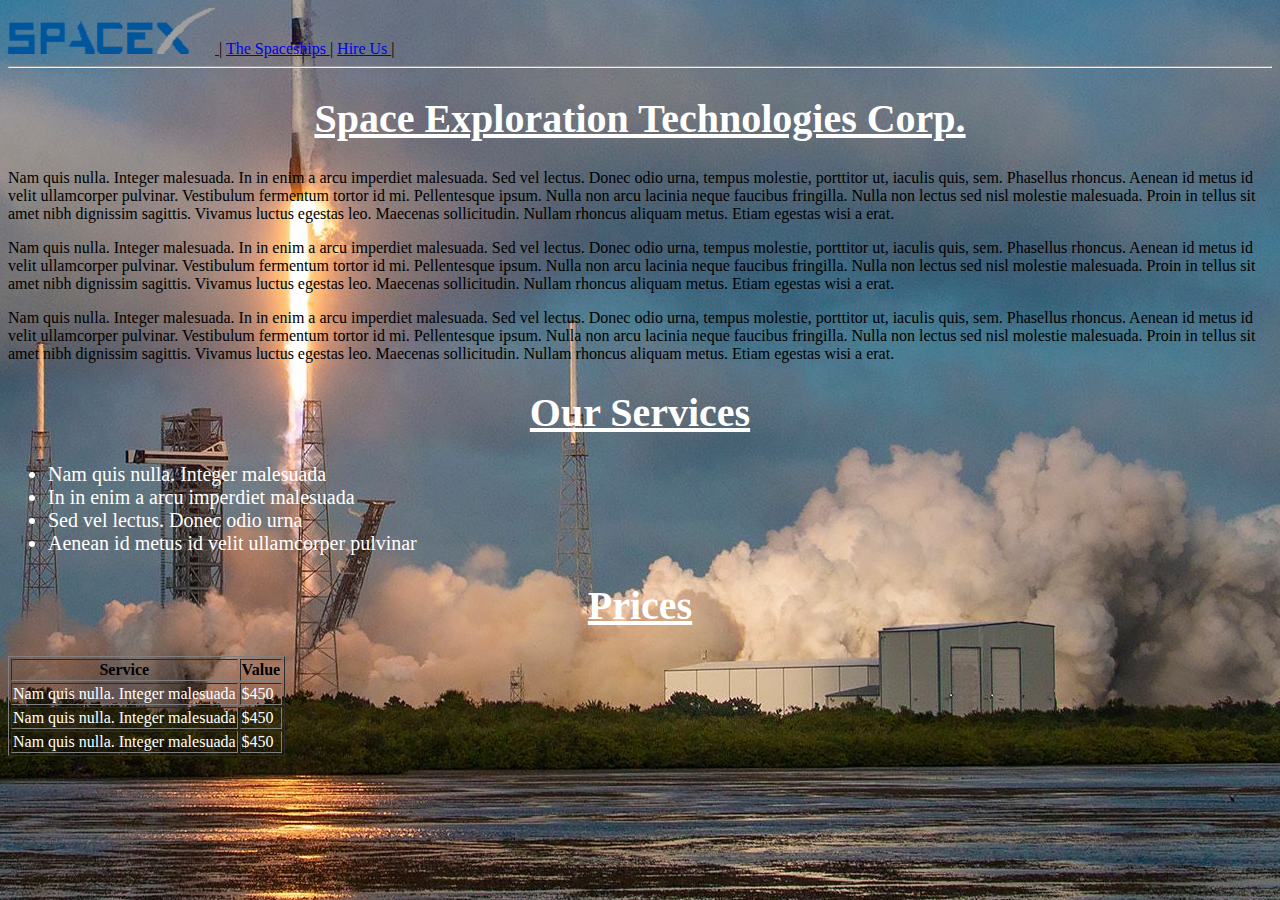
<file: index.html>
<!DOCTYPE html>
<html lang="pt-br">
    <head>
        <link rel="stylesheet" href="style.css">
        <meta charset="UTF-8">
        <meta name="viewport" content="width=device-width, initial-scale=1.0">
        <title>SpaceX Branch develop</title>
    </head>
    <body>
        <header>
            <nav>
                <a href="index.html">
                <img src="logo.png" alt="">
                </a>  |
        
                <a href="thespaceships.html">
                  The Spaceships
                </a>  |
        
                <a href="hire_us.html">
                  Hire Us
                </a>  |
        
            </nav>
        <hr>
        <header>
            <section>
                <section>

                </section>
                    <h1>Space Exploration Technologies Corp.</h1>
                    <p>Nam quis nulla. Integer malesuada. In in enim a arcu imperdiet malesuada. Sed vel lectus. Donec odio urna, tempus molestie, porttitor ut, iaculis quis, sem. Phasellus rhoncus. Aenean id metus id velit ullamcorper pulvinar. Vestibulum fermentum tortor id mi. Pellentesque ipsum. Nulla non arcu lacinia neque faucibus fringilla. Nulla non lectus sed nisl molestie malesuada. Proin in tellus sit amet nibh dignissim sagittis. Vivamus luctus egestas leo. Maecenas sollicitudin. Nullam rhoncus aliquam metus. Etiam egestas wisi a erat.</p>
                    <p>Nam quis nulla. Integer malesuada. In in enim a arcu imperdiet malesuada. Sed vel lectus. Donec odio urna, tempus molestie, porttitor ut, iaculis quis, sem. Phasellus rhoncus. Aenean id metus id velit ullamcorper pulvinar. Vestibulum fermentum tortor id mi. Pellentesque ipsum. Nulla non arcu lacinia neque faucibus fringilla. Nulla non lectus sed nisl molestie malesuada. Proin in tellus sit amet nibh dignissim sagittis. Vivamus luctus egestas leo. Maecenas sollicitudin. Nullam rhoncus aliquam metus. Etiam egestas wisi a erat.</p>
                    <p>Nam quis nulla. Integer malesuada. In in enim a arcu imperdiet malesuada. Sed vel lectus. Donec odio urna, tempus molestie, porttitor ut, iaculis quis, sem. Phasellus rhoncus. Aenean id metus id velit ullamcorper pulvinar. Vestibulum fermentum tortor id mi. Pellentesque ipsum. Nulla non arcu lacinia neque faucibus fringilla. Nulla non lectus sed nisl molestie malesuada. Proin in tellus sit amet nibh dignissim sagittis. Vivamus luctus egestas leo. Maecenas sollicitudin. Nullam rhoncus aliquam metus. Etiam egestas wisi a erat.</p>
                </section>

                <section>
                    <h1>Our Services</h1>
                    <ul>
                        <li>Nam quis nulla. Integer malesuada</li>
                        <li>In in enim a arcu imperdiet malesuada</li>
                        <li>Sed vel lectus. Donec odio urna</li>
                        <li>Aenean id metus id velit ullamcorper pulvinar</li>
                </ul>
                </section>

                <section>
                    <h1>Prices</h1>
                    <table border="1">
                        <thead>
                            <tr>
                                <th>Service</th>
                                <th>Value</th>
                            </tr>
                        </thead>
                        <tbody>
                            <style>
                                
                            </style>
                            <tr>
                                <td>Nam quis nulla. Integer malesuada </td>
                                <td>$450</td> 
                            </tr>

                            <tr>
                                <td>Nam quis nulla. Integer malesuada </td>
                                <td>$450</td>
                            </tr>

                            <tr>
                                <td>Nam quis nulla. Integer malesuada </td>
                                <td>$450</td>  
                            </tr>
                                
                        </tbody>
                    </table>
                </section>
            </section>
        </header>
    </body>
</html>
</file>
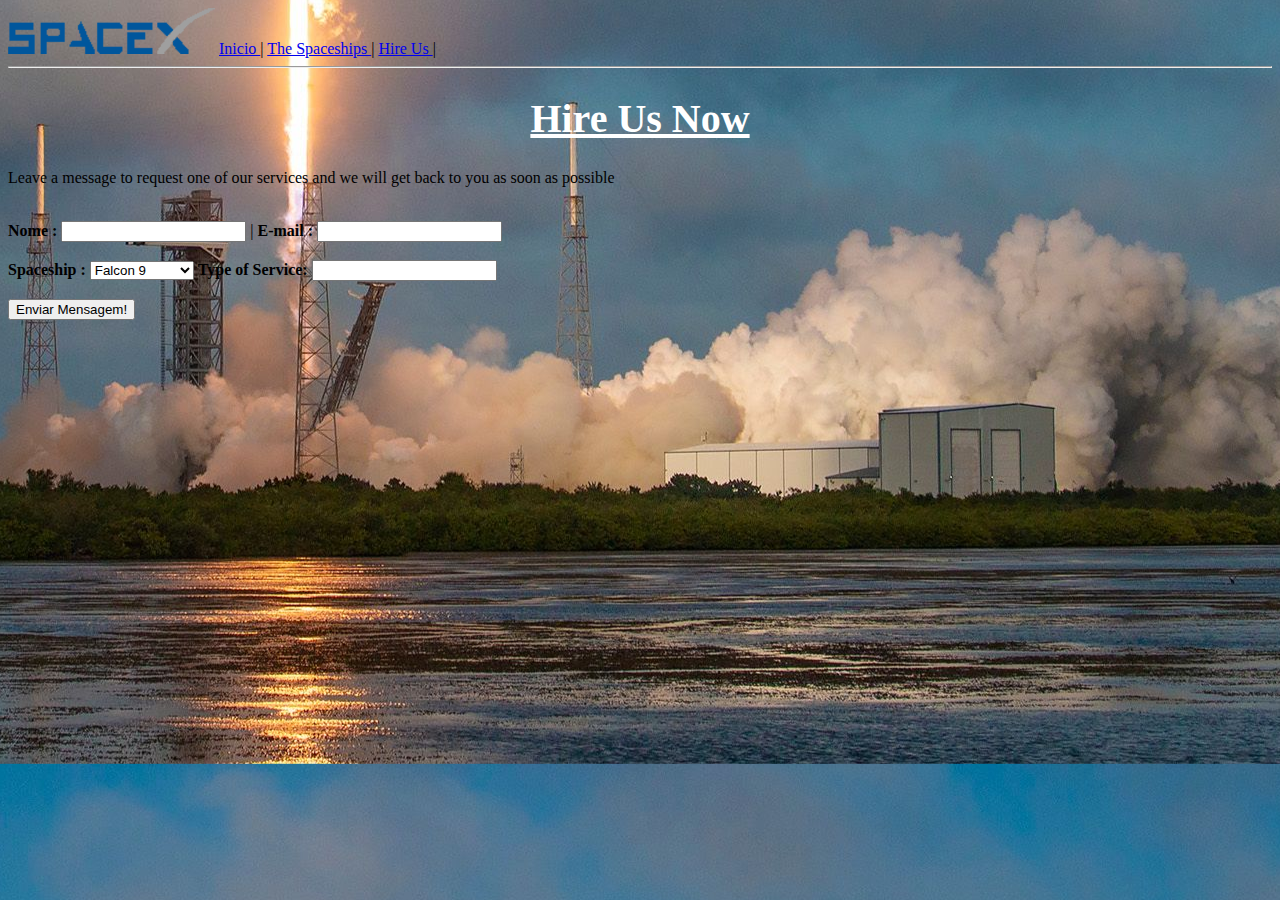
<file: hire_us.html>
<!DOCTYPE html>
<html lang="pt-br">
    <head>
        <link rel="stylesheet" href="style.css">
        <meta charset="UTF-8">
        <meta name="viewport" content="width=device-width, initial-scale=1.0">
        <title>hire us</title>
    </head>

    <body>
        <header>
            <nav>
                <img src="logo.png">
                <a href="index.html">
                    Inicio
                </a>  |

                 <a href="thespaceships.html">
                    The Spaceships
                </a>  |
                <a href="hire_us.html">
                    Hire Us 
                </a>  |
            <hr>
            </nav>
            

            <section>
                <h1>Hire Us Now</h1>
                <p>Leave a message to request one of our services and we will get back to you as soon as possible</p>
            </section>
            <br>

            <section>
                <form>
                    <label for="fname"><strong>Nome :</strong></label>
                    <input type="fname" id="fname" name="fname" > |
                    <label for="email"> <strong>E-mail :</strong></label>
                    <input type="email" id="email" name="email" >
                    
                    <br><br>

                    <label for="Space"><strong>Spaceship :</strong></label> 
                    <select name="Space" id="Space" name="Space"> 
                        <option value="Falcon 9">Falcon 9</option>
                        <option value="Falcon Heavy">Falcon Heavy</option> 
                    
                    <select>  
                        <label for="Service"><strong>Type of Service:</strong></label>
                        <input type="service" id="service" name="service" >
                    </select>
                    <br><br>

                     <button type="button" onclick="alert('Envio Concluído')">Enviar Mensagem!</button>
                    </select>


                </form
            </section>
        </header>
    </body>
</html>
</file>
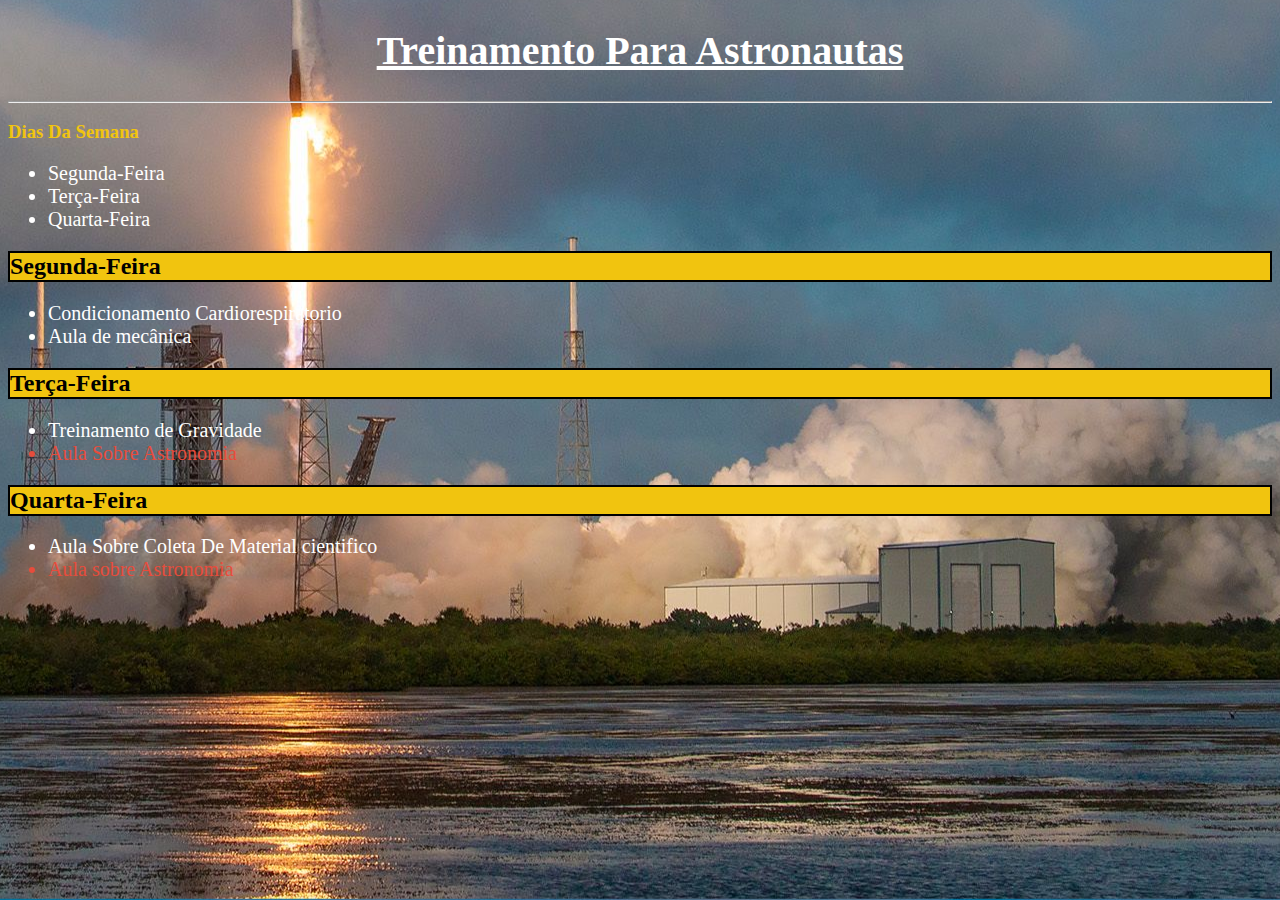
<file: planejamento.html>
<!DOCTYPE html>
<html lang="pt-br">
    <head>
        <link rel="stylesheet" href="style.css">
        <meta charset="UTF-8">
        <meta name="viewport" content="width=device-width, initial-scale=1.0">
        <title>Planejamento</title>
    </head>
    <body>
        <h1>Treinamento Para Astronautas</h1>
        <hr>
        <div>
            <h3>Dias Da Semana</h3>
            <ul>
                <li>Segunda-Feira</li>
                <li>Terça-Feira</li>
                <li>Quarta-Feira</li>
            </ul>
        </div>
        <div>
            <h2>Segunda-Feira</h2>
            <ul>
                <li>Condicionamento Cardiorespiratorio</li>
                <li>Aula de mecânica</li>
            </ul>
            <h2>Terça-Feira</h2>
            <ul>
                <li>Treinamento de Gravidade</li>
                <li id='corselecionada-class'>Aula Sobre Astronomia</li>
            </ul>
            <h2>Quarta-Feira</h2>
            <ul>
                <li>Aula Sobre Coleta De Material cientifico</li>
                <li id='corselecionada-class' >Aula sobre Astronomia</li>
            </ul>
        </div>
    </body>
</html>
</file>
<file: style.css>
body{
    background-image: url('background.jpg');
    background-position: center;
    
}

h1{
    color: white;
    text-align: center;
    font-family: Stencil Std, fantasy;
    text-decoration: underline;
    font-size: 40px;
}

h3{
    color: #f1c40f;
    ;
}

li{
    color: white;
    font-family: Georgia, 'Times New Roman', Times, serif;
    font-style: ;
    font-size: 20px
  ;
}

h2{
    background-color: #f1c40f;
    border: 2px solid;
    ;
}

#corselecionada-class{
    color: #e74c3c;
}

td{
    color: white;
 }
</file>
